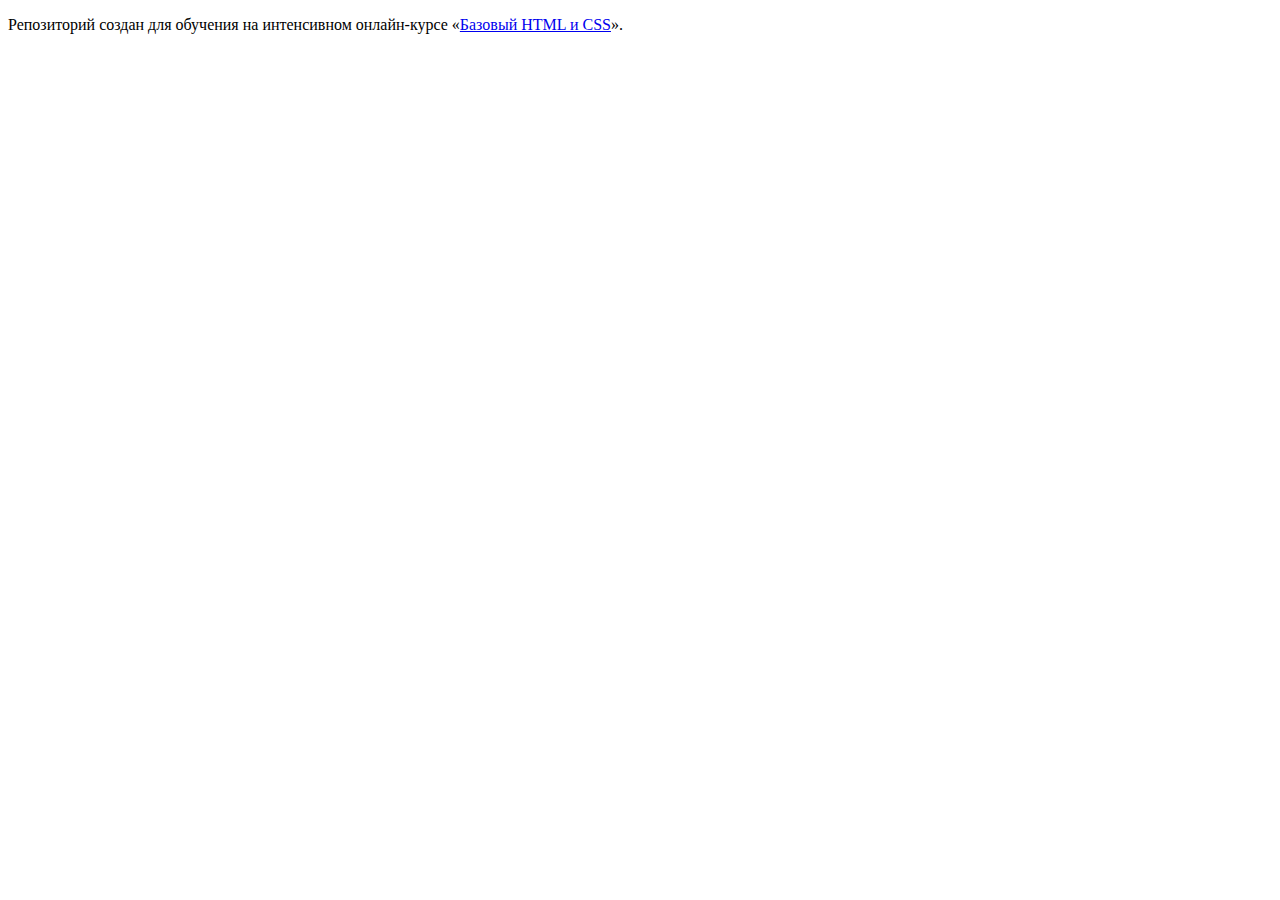
<file: master/index.html>
<!DOCTYPE html>
<html lang="ru">
  <head>
    <meta charset="utf-8">
    <title>HTML Academy: Техномарт</title>
    <base href="https://htmlacademy-htmlcss.github.io/228671-technomart/master/">
</head>
  <body>

    <p>Репозиторий создан для обучения на интенсивном онлайн‑курсе «<a href="https://htmlacademy.ru/intensive/htmlcss">Базовый HTML и CSS</a>».</p>

  </body>
</html>
</file>
